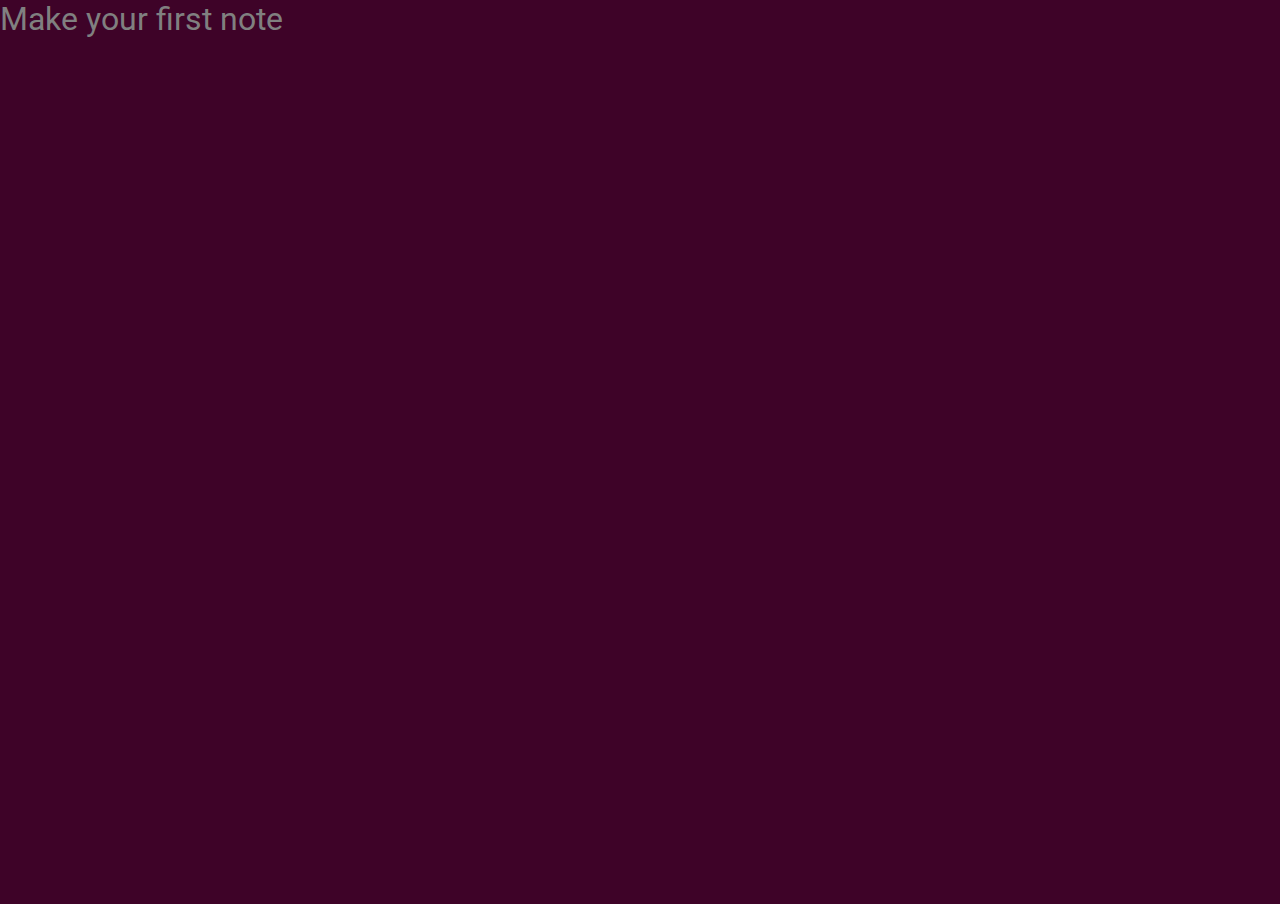
<file: index.html>
<!DOCTYPE html>
<html lang="en">
  <head>
    <title>Notes App</title>
    <link rel="manifest" href="/manifest.json" />
    <link rel="stylesheet" href="styles.css" />
    <link
      href="https://fonts.googleapis.com/css?family=Roboto"
      rel="stylesheet"
    />
  </head>
  <body>
    <script src="/script.js"></script>

    <textarea id="mainTextArea" placeholder="Make your first note" autofocus></textarea>
  </body>
</html>
</file>
<file: styles.css>
body {
  margin: 0;

  height: 100vh;

  background-color: #3e0328;
}

textarea {
  margin: 0;
  border: 0;
  padding: 0;

  resize: none;

  height: 100vh;
  min-width: 100%;

  background-color: #3e0328;
  color: white;

  font-family: "Roboto";
  font-size: 2pc;
}

textarea::placeholder {
  color: gray;

  font-family: "Roboto";
  font-size: 2pc;
}

textarea:focus {
  outline: none;
}
</file>
